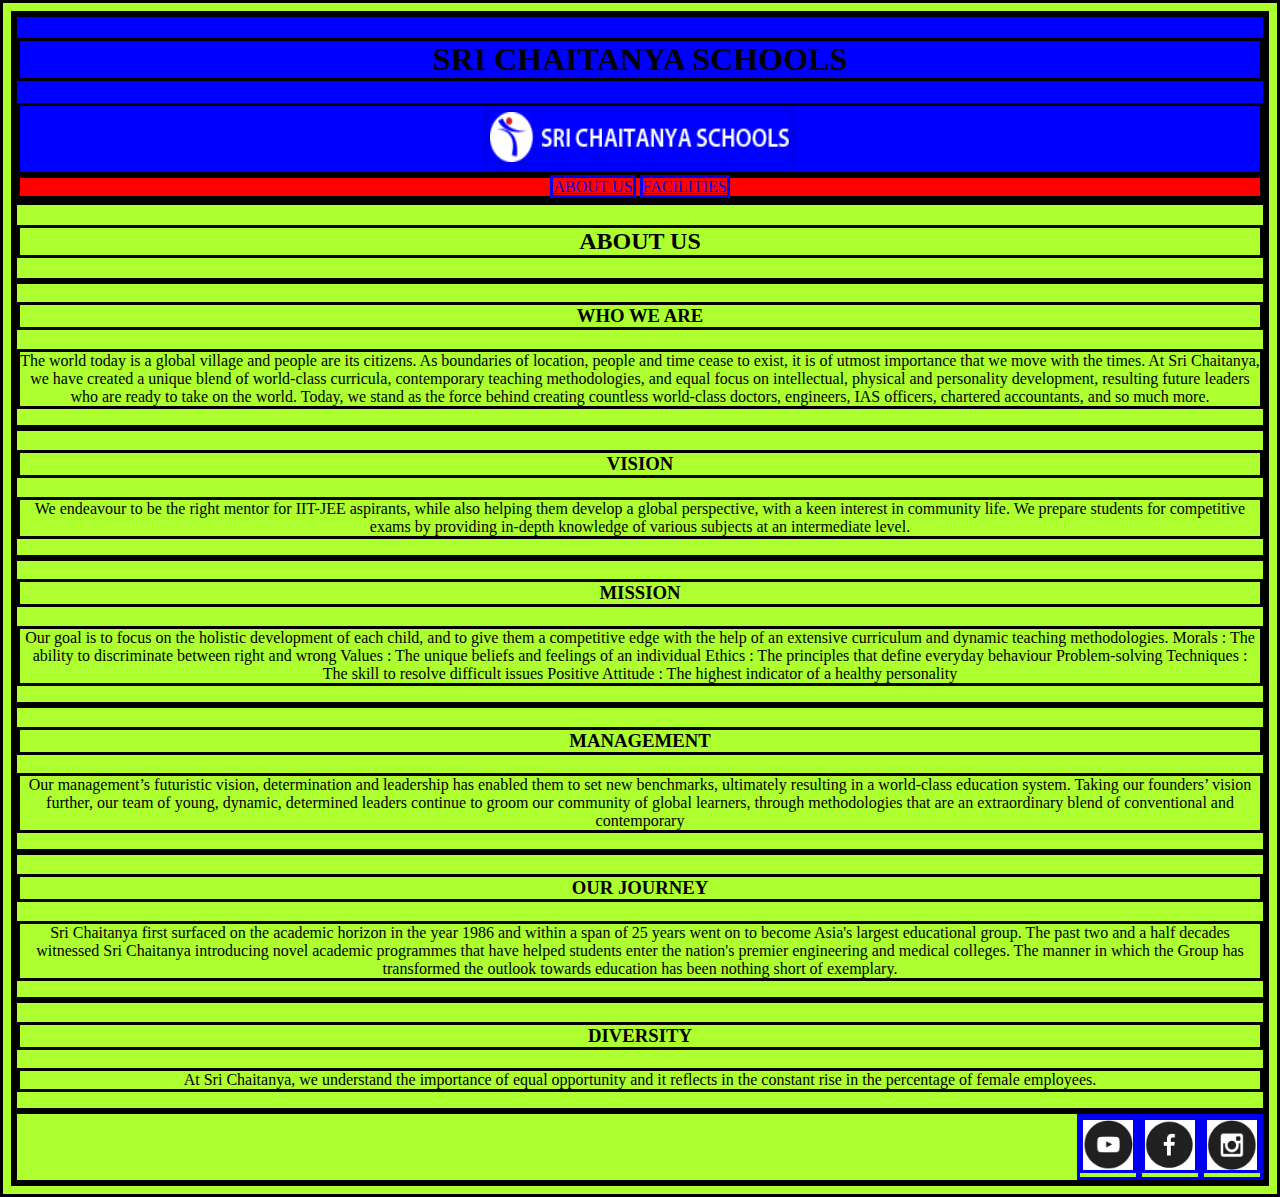
<file: index.html>
<!DOCTYPE HTML>
<html>
    <head>
        <title>SRI CHAITANYA SCHOOLS.</title>
        <link rel ="stylesheet" 
type= "text/css"
href ="style.css"
/>
    </head>
 <body>
     
    <div class = "body1">
        <h1>SRI CHAITANYA SCHOOLS</h1>
        <div class = "img" ><a href = "#" ><img src = "log.png" width = 300 height = 50/></a> </div>
        <div class = "menu">
        <a href = "index.html">ABOUT US</a>
        <a href = "facilities.html">FACILITIES</a>
    </div>
    </div>

    <div class = "body2">
        <h2>ABOUT US</h2>
    </div>

    <div class = "body3">
        <h3>WHO WE ARE</h3>
        <p>The world today is a global village and people are its citizens. As boundaries of location, people and time cease to exist, it is of utmost importance that we move with the times. At Sri Chaitanya, we have created a unique blend of world-class curricula, contemporary teaching methodologies, and equal focus on intellectual, physical and personality development, resulting future leaders who are ready to take on the world. Today, we stand as the force behind creating countless world-class doctors, engineers, IAS officers, chartered accountants, and so much more.</p>
    </div>

    <div class = "body4">
        <h3>VISION</h3>
        <p>We endeavour to be the right mentor for IIT-JEE aspirants, while also helping them develop a global perspective, with a keen interest in community life. We prepare students for competitive exams by providing in-depth knowledge of various subjects at an intermediate level.</p>
    </div>

    <div class = "body5">
        <h3>MISSION</h3>
        <p>Our goal is to focus on the holistic development of each child, and to give them a competitive edge with the help of an extensive curriculum and dynamic teaching methodologies.

            Morals : The ability to discriminate between right and wrong
            Values : The unique beliefs and feelings of an individual
            Ethics : The principles that define everyday behaviour
            Problem-solving Techniques : The skill to resolve difficult issues
            Positive Attitude : The highest indicator of a healthy personality</p>
        </div>

    <div class = "body6">
        <h3>MANAGEMENT</h3>
        <p>Our management’s futuristic vision, determination and leadership has enabled them to set new benchmarks, ultimately resulting in a world-class education system. Taking our founders’ vision further, our team of young, dynamic, determined leaders continue to groom our community of global learners, through methodologies that are an extraordinary blend of conventional and contemporary</p>
    </div>

    <div class = "body7">
        <h3>OUR JOURNEY</h3>
        <p>Sri Chaitanya first surfaced on the academic horizon in the year 1986 and within a span of 25 years went on to become Asia's largest educational group. The past two and a half decades witnessed Sri Chaitanya introducing novel academic programmes that have helped students enter the nation's premier engineering and medical colleges. The manner in which the Group has transformed the outlook towards education has been nothing short of exemplary.</p>
    </div>

    <div class = "body8">
        <h3>DIVERSITY</h3>
        <p>At Sri Chaitanya, we understand the importance of equal opportunity and it reflects in the constant rise in the percentage of female employees.</p>
    </div>

    <div class = "imgs" ><a href = "https://youtu.be/lC4yjgqvULU" ><img src = "youtube.png" width = 50 height = 50/></a>
        <a href = "https://youtu.be/DXbiSy17Go4" ><img src = "fb.png" width = 50 height = 50/></a>
        <a href = "https://www.youtube.com/channel/UCOY4uEfMByseBtqHmuHVpew/featured?sub_confirmation=1" ><img src = "insta.png" width = 50 height = 50/></a>
       </div>
   
    </body>
</html>
</file>
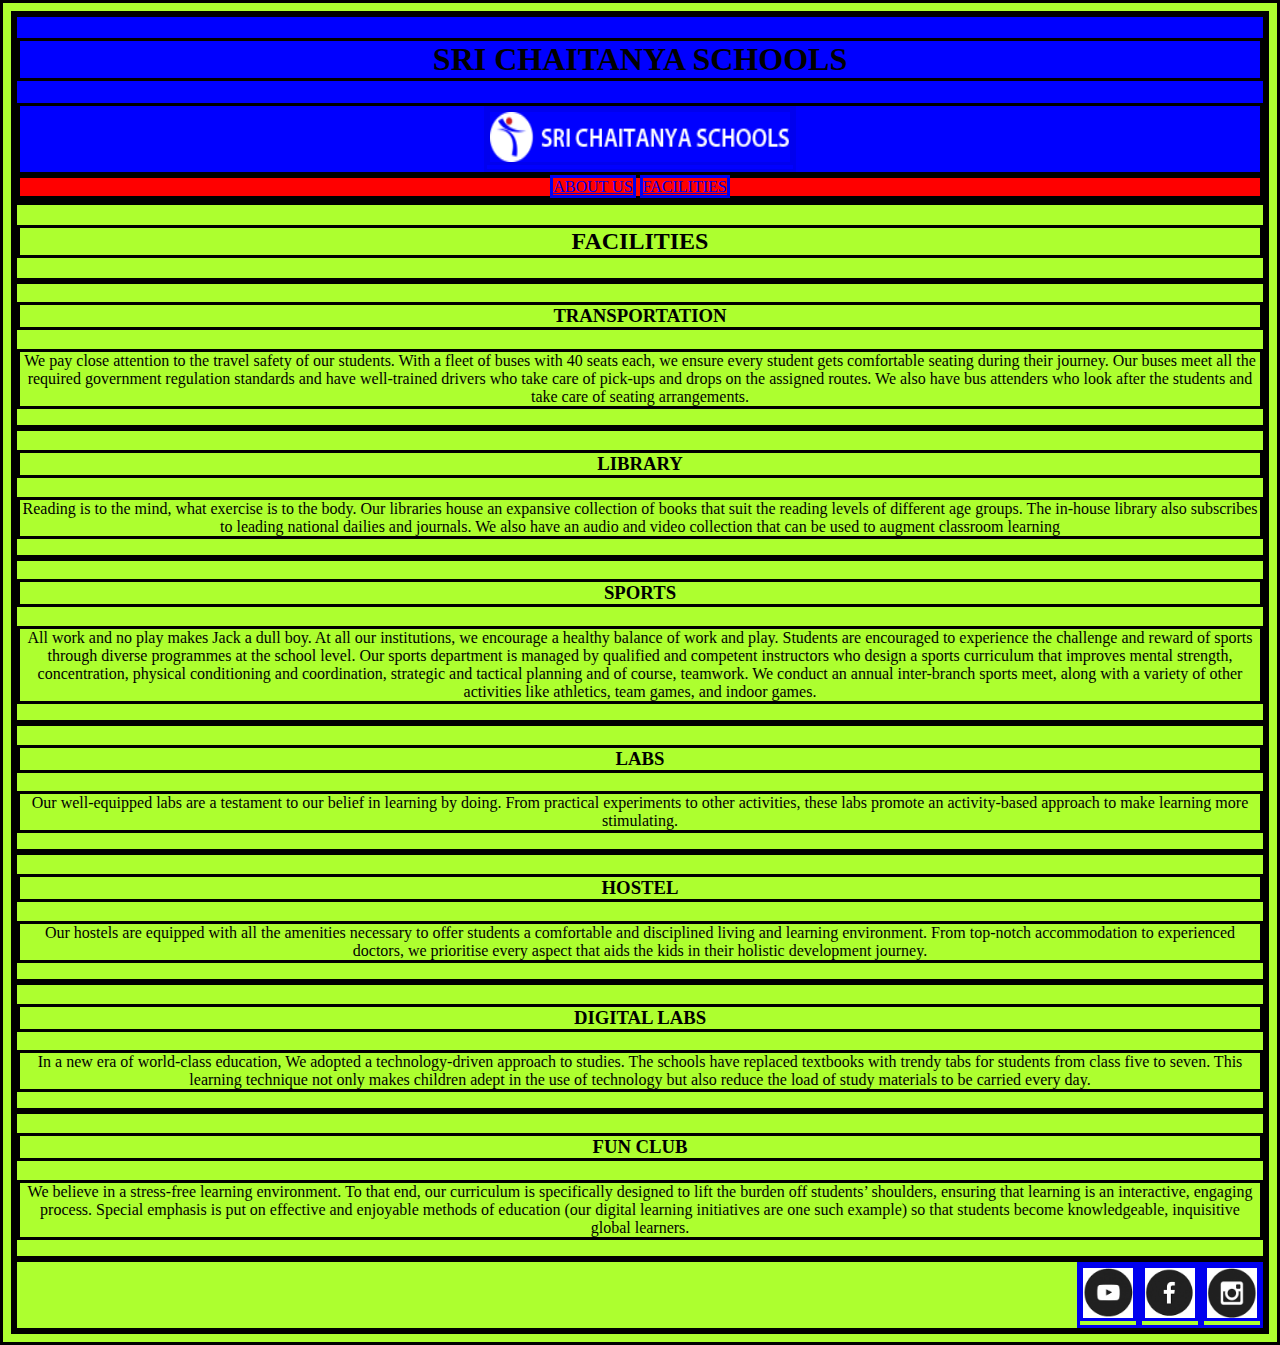
<file: facilities.html>
<!DOCTYPE HTML>
<html>
    <head>
        <title>SRI CHAITANYA SCHOOLS</title>
        <link rel ="stylesheet" 
type= "text/css"
href ="style1.css"
/>
</head>


<body>
    <div class = "body1">
    <h1>SRI CHAITANYA SCHOOLS</h1>
    <div class = "img" ><a href = "#" ><img src = "log.png" width = 300 height = 50/></a> </div>
    <div class = "menu">
    <a href = "index.html">ABOUT US</a>
    <a href = "facilities.html">FACILITIES</a>
</div>
</div>

    <div class = "body2">
    <h2>FACILITIES</h2>
</div>

    <div class = "body3">
    <h3>TRANSPORTATION</h3>
    <P>We pay close attention to the travel safety of our students. With a fleet of buses with 40 seats each, we ensure every student gets comfortable seating during their journey. Our buses meet all the required government regulation standards and have well-trained drivers who take care of pick-ups and drops on the assigned routes. We also have bus attenders who look after the students and take care of seating arrangements.</P>
</div>

    <div class = "body4">
    <h3>LIBRARY</h3>
    <p>Reading is to the mind, what exercise is to the body. Our libraries house an expansive collection of books that suit the reading levels of different age groups.

        The in-house library also subscribes to leading national dailies and journals. We also have an audio and video collection that can be used to augment classroom learning</p>
    </div>

        <div class = "body5">
    <h3>SPORTS</h3>
    <P>All work and no play makes Jack a dull boy. At all our institutions, we encourage a healthy balance of work and play. Students are encouraged to experience the challenge and reward of sports through diverse programmes at the school level.

       Our sports department is managed by qualified and competent instructors who design a sports curriculum that improves mental strength, concentration, physical conditioning and coordination, strategic and tactical planning and of course, teamwork.
        
       We conduct an annual inter-branch sports meet, along with a variety of other activities like athletics, team games, and indoor games.</P>
       </div>

       <div class = "body6">
    <h3>LABS</h3>
    <p>Our well-equipped labs are a testament to our belief in learning by doing. From practical experiments to other activities, these labs promote an activity-based approach to make learning more stimulating.</p>
 </div>

    <div class = "body7">
    <h3>HOSTEL</h3>
    <p>Our hostels are equipped with all the amenities necessary to offer students a comfortable and disciplined living and learning environment. From top-notch accommodation to experienced doctors, we prioritise every aspect that aids the kids in their holistic development journey.</p>
 </div>

    <div class = "body8">
    <h3>DIGITAL LABS</h3>
    <P>In a new era of world-class education, We adopted a technology-driven approach to studies. The schools have replaced textbooks with trendy tabs for students from class five to seven. This learning technique not only makes children adept in the use of technology but also reduce the load of study materials to be carried every day.</P>
  </div>

    <div class = "body9">
    <h3>FUN CLUB</h3>
    <P>We believe in a stress-free learning environment. To that end, our curriculum is specifically designed to lift the burden off students’ shoulders, ensuring that learning is an interactive, engaging process. Special emphasis is put on effective and enjoyable methods of education (our digital learning initiatives are one such example) so that students become knowledgeable, inquisitive global learners.</P>
 </div>

 <div class = "imgs" ><a href = "https://youtu.be/lC4yjgqvULU" ><img src = "youtube.png" width = 50 height = 50/></a>
    <a href = "https://youtu.be/DXbiSy17Go4" ><img src = "fb.png" width = 50 height = 50/></a>
    <a href = "https://www.youtube.com/channel/UCOY4uEfMByseBtqHmuHVpew/featured?sub_confirmation=1" ><img src = "insta.png" width = 50 height = 50/></a>
   </div>
    
    </body>
</html>
</file>
<file: style.css>
*{border:solid}
.body1{
    text-align: center;
    background-color: #0000ff;
}
.body2{
    text-align: center;
}
.body3{
    text-align: center;
}
.body4{
    text-align: center;
}
.body5{
    text-align: center;
}
.body6{
    text-align: center;
}
.body7{
    text-align: center;
}
.body8{
    text-align: center;
}
.menu{
    background-color: #ff0000;
}
body{
    background-color:#adff2f;
}

.img{
    display : flex ;
    justify-content: center;
}

.imgs{
    display : flex ;
    justify-content: end;
}
</file>
<file: style1.css>
*{border:solid}
.body1{
    text-align: center;
    background-color: #0000ff;
}
.body2{
    text-align: center;
}
.body3{
    text-align: center;
}
.body4{
    text-align: center;
}
.body5{
    text-align: center;
}
.body6{
    text-align: center;
}
.body7{
    text-align: center;
}
.body8{
    text-align: center;
}
.body9{
    text-align: center;
}

.menu{
    background-color:#ff0000;
}


body{
    background-color:#adff2f;
}

.img{
    display : flex ;
    justify-content: center;
}
.imgs{
    display : flex ;
    justify-content: end;
}
</file>
